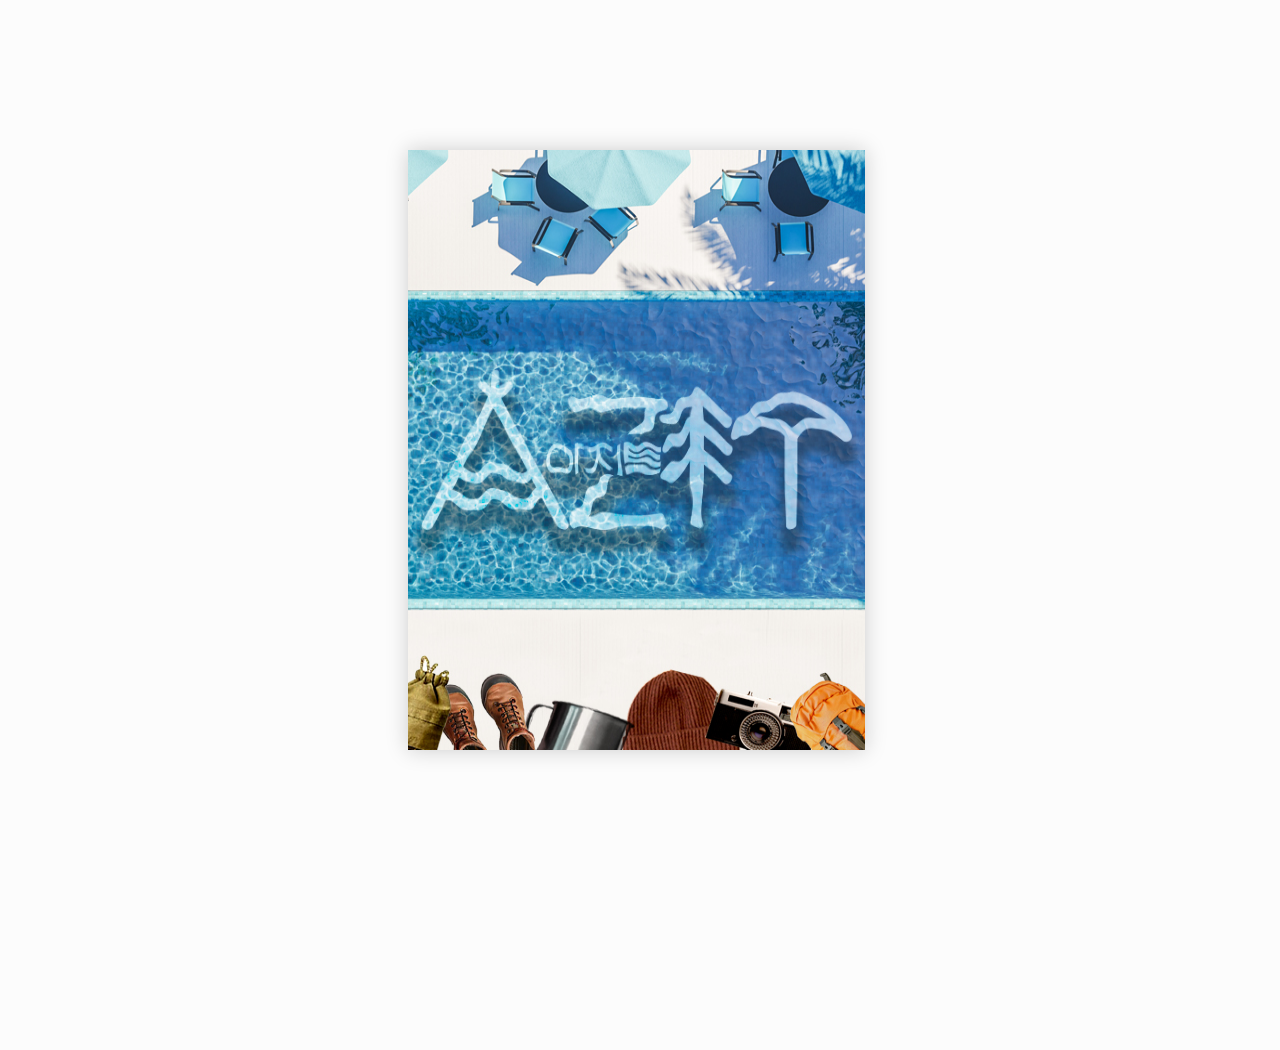
<file: e-book/samples/basic/index.html>
<!doctype html>
<!--[if lt IE 7 ]> <html lang="en" class="ie6"> <![endif]-->
<!--[if IE 7 ]>    <html lang="en" class="ie7"> <![endif]-->
<!--[if IE 8 ]>    <html lang="en" class="ie8"> <![endif]-->
<!--[if IE 9 ]>    <html lang="en" class="ie9"> <![endif]-->
<!--[if !IE]><!--> <html lang="en"> <!--<![endif]-->
<head>
<meta name="viewport" content="width = 1050, user-scalable = no" />
<script type="text/javascript" src="../../extras/jquery.min.1.7.js"></script>
<script type="text/javascript" src="../../extras/modernizr.2.5.3.min.js"></script>
</head>
<body>

<div class="flipbook-viewport">
	<div class="container">
		<div class="flipbook">
			<div style="background-image:url(pages/1.jpg)"></div>
			<div style="background-image:url(pages/2.jpg)"></div>
			<div style="background-image:url(pages/3.jpg)"></div>
			<div style="background-image:url(pages/4.jpg)"></div>
			<div style="background-image:url(pages/5.jpg)"></div>
			<div style="background-image:url(pages/6.jpg)"></div>
			<div style="background-image:url(pages/7.jpg)"></div>
			<div style="background-image:url(pages/8.jpg)"></div>
			<div style="background-image:url(pages/9.jpg)"></div>
			<div style="background-image:url(pages/10.jpg)"></div>
			<div style="background-image:url(pages/11.jpg)"></div>
			<div style="background-image:url(pages/12.jpg)"></div>
			<div style="background-image:url(pages/13.jpg)"></div>
			<div style="background-image:url(pages/14.jpg)"></div>
			<div style="background-image:url(pages/15.jpg)"></div>
			<div style="background-image:url(pages/16.jpg)"></div>
			<div style="background-image:url(pages/17.jpg)"></div>
			<div style="background-image:url(pages/18.jpg)"></div>
			<div style="background-image:url(pages/19.jpg)"></div>
			<div style="background-image:url(pages/20.jpg)"></div>
			<div style="background-image:url(pages/21.jpg)"></div>
			<div style="background-image:url(pages/22.jpg)"></div>
			<div style="background-image:url(pages/23.jpg)"></div>
			<div style="background-image:url(pages/24.jpg)"></div>
			<div style="background-image:url(pages/25.jpg)"></div>
			<div style="background-image:url(pages/26.jpg)"></div>
			<div style="background-image:url(pages/27.jpg)"></div>
			<div style="background-image:url(pages/28.jpg)"></div>
			<div style="background-image:url(pages/29.jpg)"></div>
			<div style="background-image:url(pages/30.jpg)"></div>
			<div style="background-image:url(pages/31.jpg)"></div>
			<div style="background-image:url(pages/32.jpg)"></div>
			<div style="background-image:url(pages/33.jpg)"></div>
			<div style="background-image:url(pages/34.jpg)"></div>
			<div style="background-image:url(pages/35.jpg)"></div>
			<div style="background-image:url(pages/36.jpg)"></div>
			<div style="background-image:url(pages/37.jpg)"></div>
			<div style="background-image:url(pages/38.jpg)"></div>
		</div>
	</div>
</div>


<script type="text/javascript">

function loadApp() {

	// Create the flipbook

	$('.flipbook').turn({
			// Width

			width:914,
			
			// Height

			height:600,

			// Elevation

			elevation: 50,
			
			// Enable gradients

			gradients: true,
			
			// Auto center this flipbook

			autoCenter: true

	});
}

// Load the HTML4 version if there's not CSS transform

yepnope({
	test : Modernizr.csstransforms,
	yep: ['../../lib/turn.js'],
	nope: ['../../lib/turn.html4.min.js'],
	both: ['css/basic.css'],
	complete: loadApp
});

</script>

</body>
</html>
</file>
